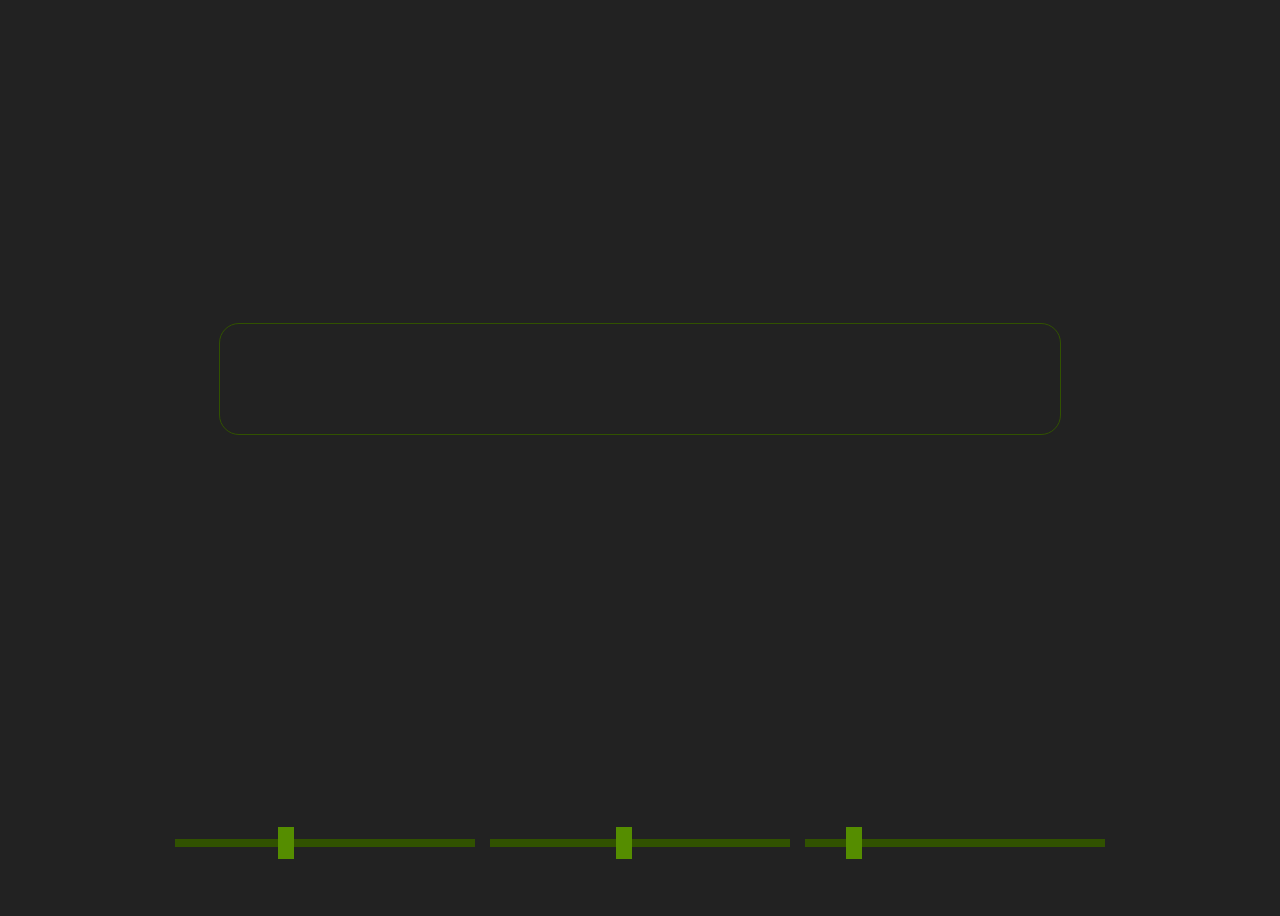
<file: index.html>
<!doctype html>
<html>
    <head>
        <title>Pomodoro</title>
        <link href="./css/styles.css" rel="stylesheet" />
    </head>
    <body>
        <div class="container">
            <div id="output" class="output"></div>
        </div>
        <div class="toolbar">
            <div id="workLengthPopover" popover>Popover content</div>
            <input id="workLength" type="range" min="5" max="60" value="25" />

            <div id="pauseLengthPopover" popover>Popover content</div>
            <input id="pauseLength" type="range" min="1" max="10" value="5" />

            <div id="extendedPauseLengthPopover" popover>Popover content</div>
            <input
                id="extendedPauseLength"
                type="range"
                min="10"
                max="45"
                value="15"
            />
        </div>
        <script src="./script/pomodoro.js" type="module"></script>
    </body>
</html>
</file>
<file: css/styles.css>
:root {
    --work-base-primary-color: rgb(49, 82, 0);
    --work-base-accent-color: rgb(85, 141, 0);
    --pause-base-accent-color: crimson;
    --pause-base-primary-color: rgb(220, 20, 60, 0.3);
    --stop-base-primary-color: rgb(173, 173, 173, 0.3);
    --stop-base-accent-color: rgba(226, 226, 226, 0.726);

    --current-primary-color: var(--work-base-primary-color);
    --current-accent-color: var(--work-base-accent-color);

    accent-color: var(--current-accent-color);
}
body {
    text-align: center;
    font-family: Arial;
    font-size: 40px;
    font-weight: bold;
    display: grid;
    grid-template-rows: 1fr 150px;
    align-items: center;
    height: 100vh;
    background-color: #222;
    color: var(--current-accent-color);

    & .output {
        border: solid 1px;
        border-radius: 20px;
        display: inline-block;
        padding: 60px 20px 50px 20px;
        width: 800px;
        overflow: hidden;
        border-color: var(--current-primary-color);

        & .haultToggle {
            margin-top: 40px;
        }

        & .haultToggle:hover {
            filter: drop-shadow(0 0 0.75rem white);
        }
    }

    & input[type="range"] {
        appearance: none;
        background: transparent;
        cursor: pointer;
        width: 300px;

        &::-webkit-slider-runnable-track {
            background-color: var(--current-primary-color);
            height: 0.5rem;
        }

        &::-webkit-slider-thumb {
            -webkit-appearance: none; /* Override default look */
            appearance: none;
            margin-top: -12px; /* Centers thumb on the track */
            background-color: var(--current-accent-color);
            height: 2rem;
            width: 1rem;
        }

        &:focus {
            outline: none;

            &::-webkit-slider-thumb {
                border: 1px solid var(--current-primary-color);
                outline: 3px solid var(--current-accent-color);
                outline-offset: 0.125rem;
            }
        }
    }
}

body:has(.pause) {
    --current-primary-color: var(--pause-base-primary-color);
    --current-accent-color: var(--pause-base-accent-color);
}

body:has(.work) {
    --current-primary-color: var(--work-base-primary-color);
    --current-accent-color: var(--work-base-accent-color);
}

body:has(.halt) {
    --current-primary-color: var(--stop-base-primary-color);
    --current-accent-color: var(--stop-base-accent-color);
}

[popover] {
    filter: drop-shadow(0 0 0.3rem var(--current-primary-color));
    border: none;
    background-color: transparent;
    font-size: 5rem;
    color: var(--current-accent-color);
}
</file>
